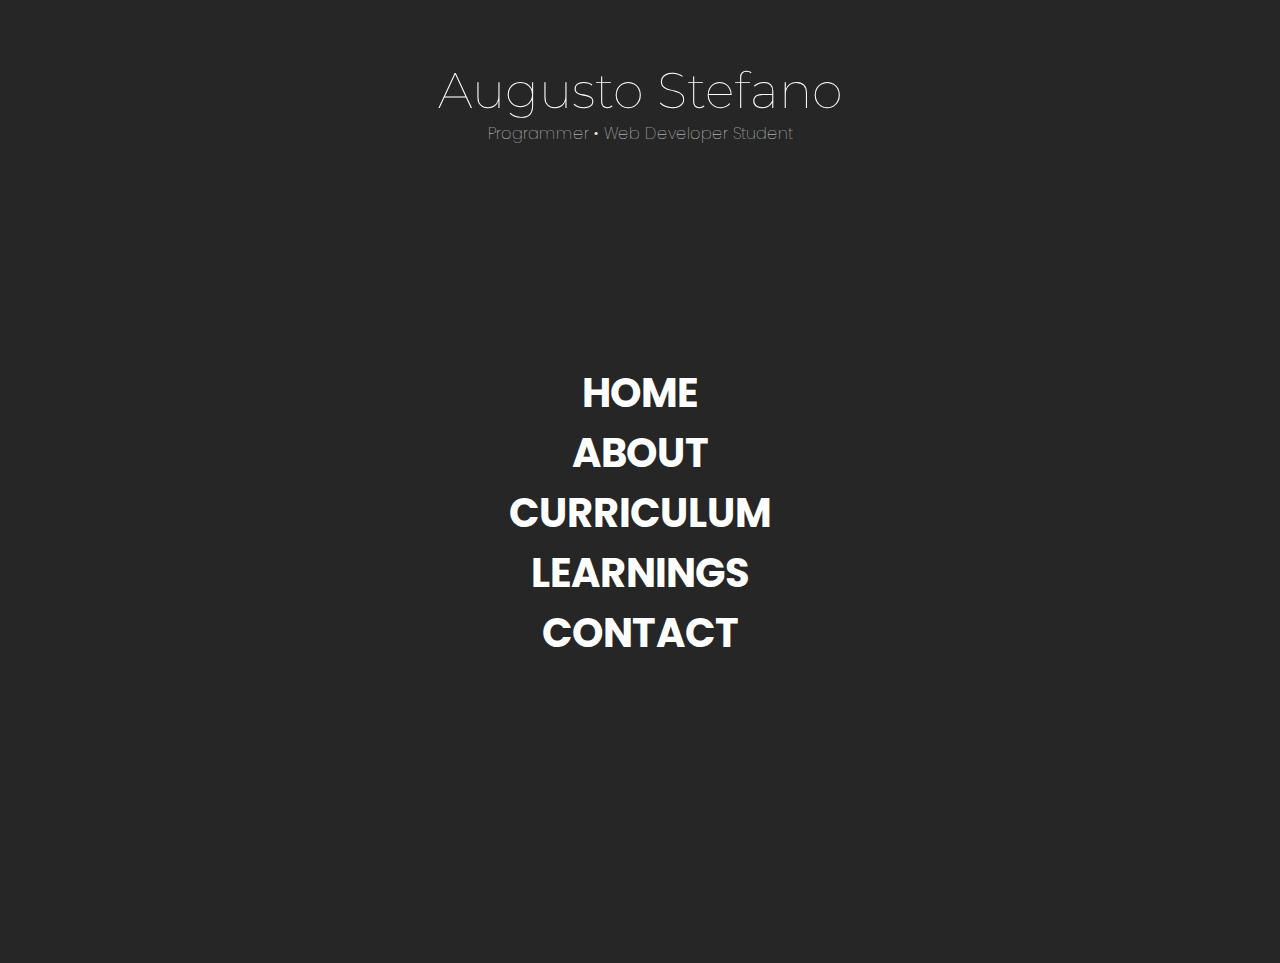
<file: index.html>
<!DOCTYPE html>
<html lang="pt-br">
<head>
    <meta charset="UTF-8">
    <meta name="viewport" content="width=device-width, initial-scale=1.0">
    <link rel="stylesheet" href="style.css">
    <link rel="preconnect" href="https://fonts.gstatic.com">
    <link href="https://fonts.googleapis.com/css2?family=Montserrat:wght@200;300&display=swap" rel="stylesheet">
    <title>Augusto Stefano</title>
    <link rel="shortcut icon" href="./img/logo.png" type="image/x-icon">
</head>
<body>
        <h1 class="name">Augusto Stefano</h1>
        <p class="subName">Programmer  •  Web Developer Student</p>
    <section class="menu"> 
        <ul>
            <li><a href="index.html" data-text="Home">Home</a></li>
            <li><a href="about.html" data-text="About">About</a></li>
            <li><a href="cv.html" data-text="Curriculum">Curriculum</a></li>
            <li><a href="learnings.html" data-text="Learnings">Learnings</a></li>
            <li><a href="contact.html" data-text="Contact">Contact</a></li>
        </ul>
    </section>
</body>
</html>
</file>
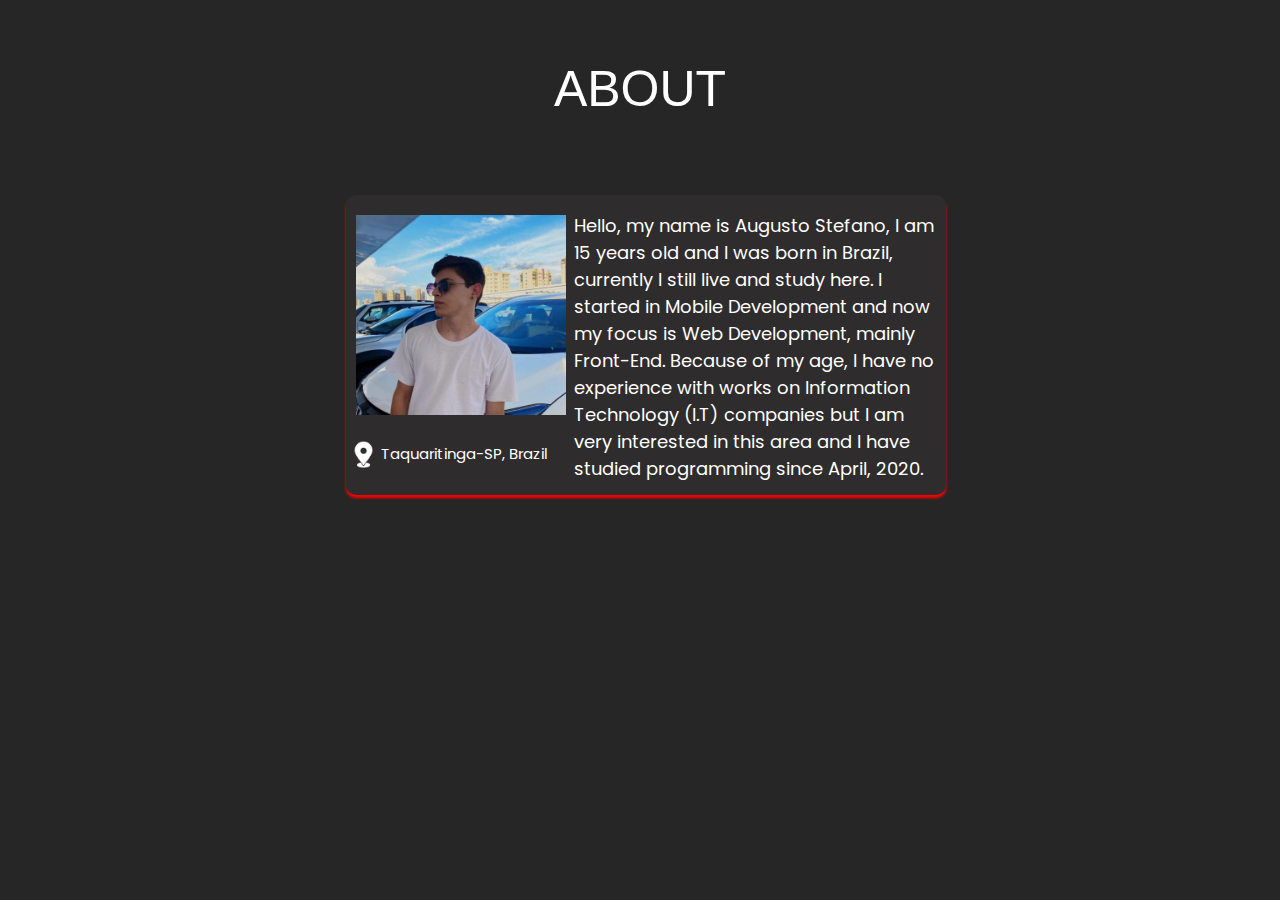
<file: about.html>
<!DOCTYPE html>
<html lang="pt-br">
<head>
    <meta charset="UTF-8">
    <meta name="viewport" content="width=device-width, initial-scale=1.0">
    <link rel="stylesheet" href="style.css">
    <link rel="shortcut icon" href="./img/logo.png" type="image/x-icon">
    <title>About</title>
</head>
<body>
    <h1 class="pageTitle">ABOUT</h1>
    <div class="container">
        <img src="./img/perfil.png" height="220px" width="220px" style="padding: 20px 0px 0px 10px;" style="margin: auto;" style="border-radius: 10%;">
        <p class="biography">Hello, my name is Augusto Stefano, I am 15 years old and I was born in Brazil, currently I still live and study here. I started in Mobile Development and now my focus is Web Development, mainly Front-End. Because of my age, I have no experience with works on Information Technology (I.T) companies but I am very interested in this area and I have studied programming since April, 2020.</p>
        <div class="localiz-div">
            <img src="./img/localizationIcon.png" id="licaliz-icon">
            <p id="licaliz-text">Taquaritinga-SP, Brazil</p>
        </div>
    </div>
</body>
</html>
</file>
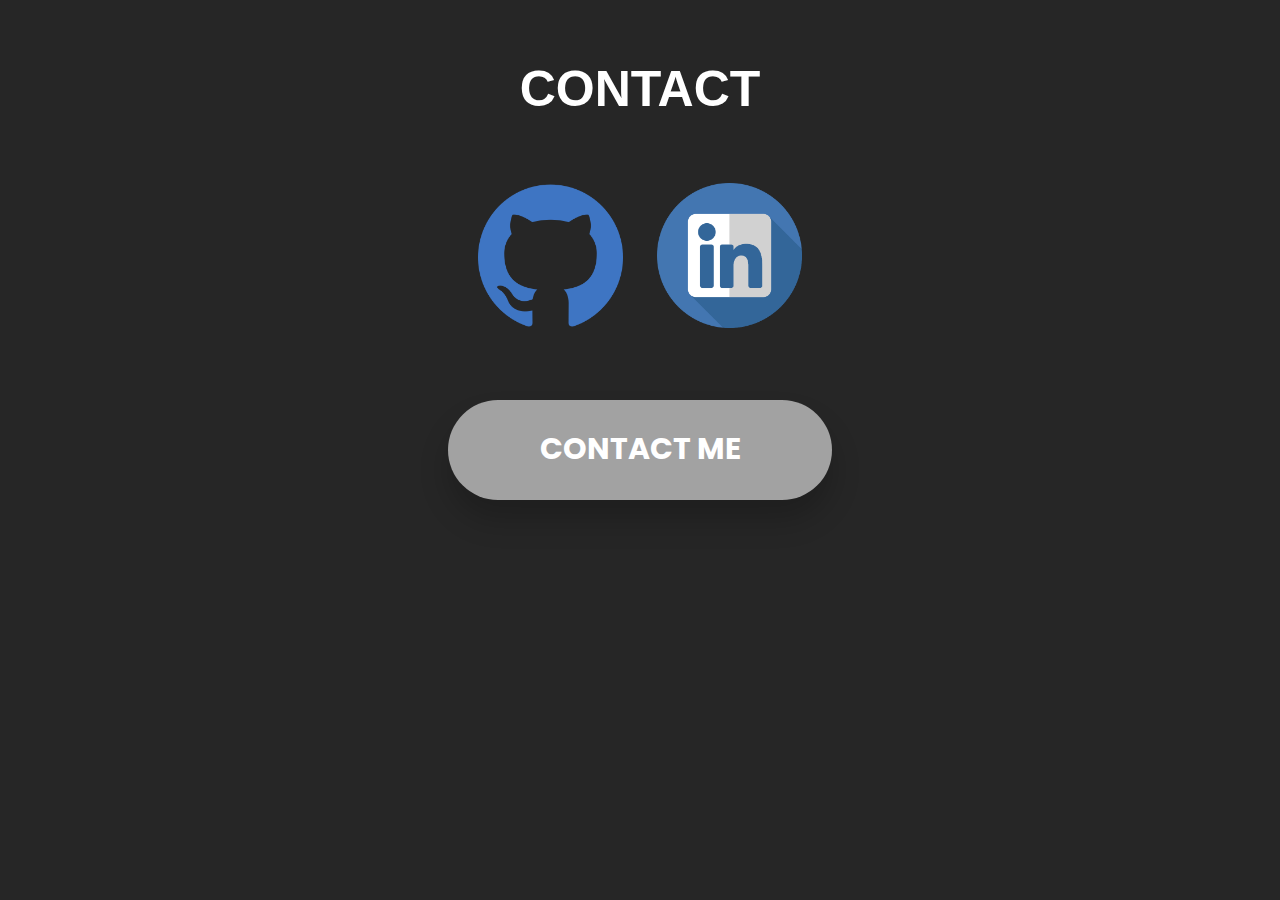
<file: contact.html>
<!DOCTYPE html>
<html lang="pt-br">
<head>
    <meta charset="UTF-8">
    <meta name="viewport" content="width=device-width, initial-scale=1.0">
    <link rel="stylesheet" href="style.css">
    <link rel="shortcut icon" href="./img/logo.png" type="image/x-icon">
    <title>Contact</title>
</head>
<body>
    <div class="title-contact">
        <h1 class="pageTitle" style="font-weight: bold;">CONTACT</h1>
    </div>
    <div id="socialMedia">
        <a href="https://github.com/GutoStefano"><img src="./img/github.png" height="175px" width="175px"></a>
        <a href="https://www.linkedin.com/in/guto-stefano-70525b1b8/"><img src="./img/linkedin.png" height="175px" width="175px"></a>
    </div>
        <a href="mailto:gutostefano2@gmail.com" style="text-decoration: none;">
            <div class="contact">
                <p style="color: rgb(255, 255, 255)">CONTACT ME</p>
            </div>                
        </a>
</body>
</html>
</file>
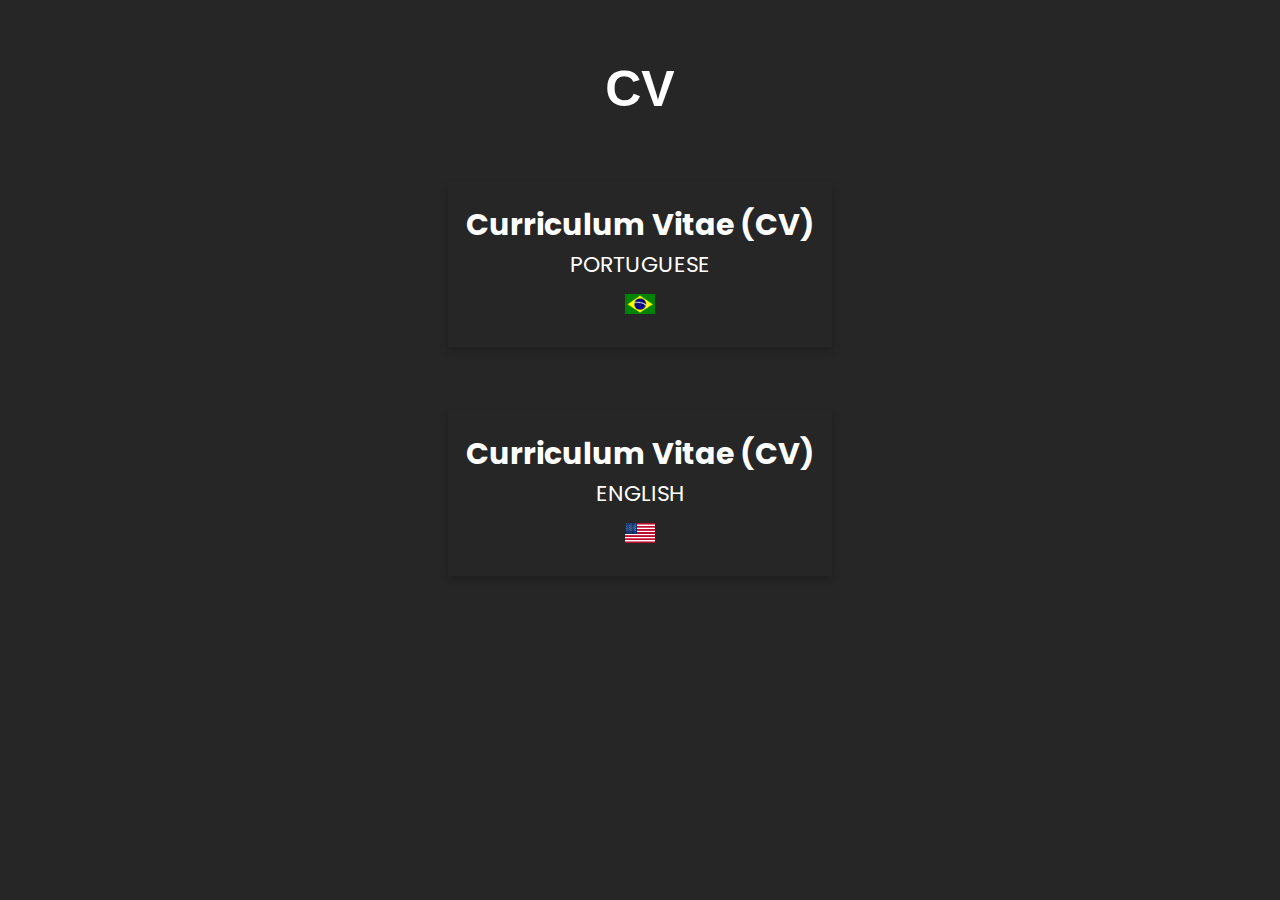
<file: cv.html>
<!DOCTYPE html>
<html lang="pt-br">
    <head>
        <meta charset="UTF-8">
        <meta name="viewport" content="width=device-width, initial-scale=1.0">
        <link rel="stylesheet" href="style.css">
        <link rel="shortcut icon" href="./img/logo.png" type="image/x-icon">
        <title>Cuuriculum Vitae</title>
</head>
    <body>
        
        <div class="title-cv"> 
            <h1 class="pageTitle" style="font-weight: bolder;">CV</h1>
        </div>    
        <!-- PORTUGUESE CV -->

        <a href="https://drive.google.com/file/d/1_2RwWuA84YonNt-tKIHLGsJkmFJmtWaL/view?usp=sharing" style="text-decoration: none;"> 
            <div class="card">
                <div class="container2">
                <h4>Curriculum Vitae (CV)</h4> 
                <p style="font-size: 22px;">PORTUGUESE</p>
                <img src="./img/brazilFlag.gif" height="20px" width="30px">
                </div>
            </div>
        </a>

        <!-- English CV -->
        <div class="ajust-screen">
            <a href="https://drive.google.com/file/d/1uF7GUNE0iM73KzxUFAX-isLctrPjAPBG/view?usp=sharing" style="text-decoration: none;"> 
                <div class="card">
                    <div class="container2">
                    <h4>Curriculum Vitae (CV)</h4> 
                    <p style="font-size: 22px;">ENGLISH</p>
                    <img src="./img/USAFlag.jpg" height="20px" width="30px">
                    </div>
                </div>
            </a>
        </div>
    </body>
</html>
</file>
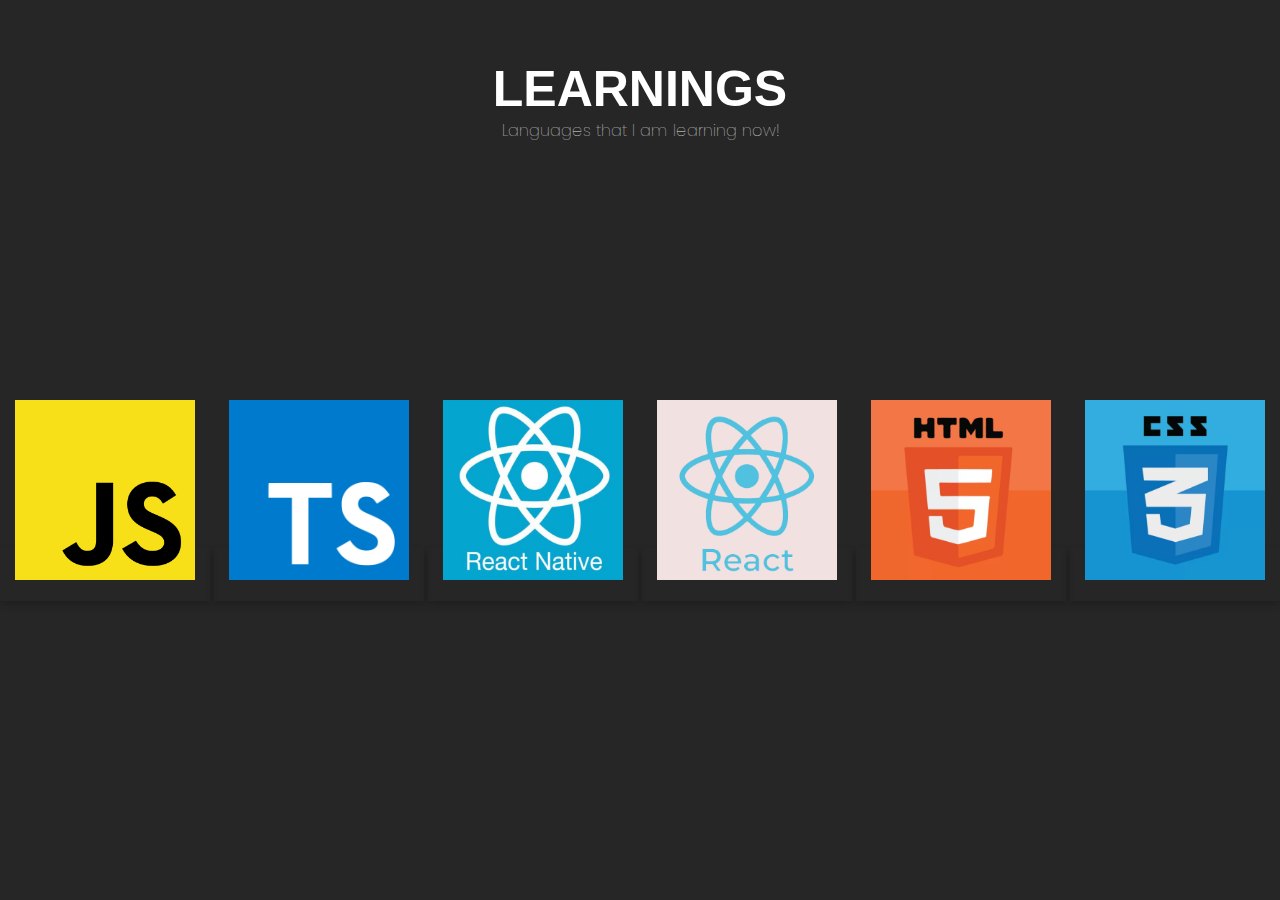
<file: learnings.html>
<!DOCTYPE html>
<html lang="pt-br">
<head>
    <meta charset="UTF-8">
    <meta name="viewport" content="width=device-width, initial-scale=1.0">
    <link rel="stylesheet" href="style.css">
    <link rel="shortcut icon" href="./img/logo.png" type="image/x-icon">
    <title>Learnings</title>
</head>
<body>
    <div class="title-learnings">
        <h1 class="pageTitle" style="font-weight: bold;">LEARNINGS</h1>
        <p class="subName">Languages that I am learning now!</p>
        <p id="languagesProgramming">Programming Languages</p>
    </div>
        <div class="divLanguageTest">     
            <ul class="listLanguageTest">
                <li><img src="./img/js.png" height="180px" width="180px"></li>
                <li><img src="./img/typescript.png" height="180px" width="180px"></li>
                <li><img src="./img/reactnative2.png" height="180px" width="180px"></li>
                <li><img src="./img/react.png" height="180px" width="180px"></li>
                <li><img src="./img/html.png" height="180px" width="180px"></li>
                <li><img src="./img/css.png" height="180px" width="180px"></li>
            </ul>
        </div>
</body>
</html>
</file>
<file: style.css>
@import url('https://fonts.googleapis.com/css2?family=Poppins:wght@200;300;400;500;600;700;800;900&display=swap');
*
{
    margin: 0;
    padding: 0;
    box-sizing: border-box;
    font-family: 'Poppins', sans-serif;
}

body {
    background-color: #262626;
    width: 100%;
    height: 100%;
    margin: 0px;
    overflow-y:hidden;
}

section {
    position: relative;
    width: 100%;
    height: 100vh;
    display: flex;
    justify-content: center;
    align-items: center;
    margin-top: -83px;
}
ul {
    display: flex;
    flex-direction: column;
}
ul li {
    list-style: none;
}
ul li a {
    display: block;
    text-decoration: none;
    text-align: center;
    font-size: 2.5em;
    font-weight: 700;
    color: #ffffff;
    text-transform: uppercase;
}

ul li a::before
{
    content: attr(data-text);
    position: absolute;
    top: 0;
    left: 0;
    width: 100%;
    height: 100%;
    overflow: hidden;
    z-index: -1;
    text-align: center;
    font-size: 3em;
    color: #e74c3c;
    opacity: 0;
    transition: 0.5%;
    line-height: 100vh;
}

ul li:hover a::before
{
    opacity: 1;

}
.name {
    font-family: 'Montserrat', sans-serif;
    color: #fff;
    justify-content: center;
    font-weight: 100;
    text-align: center;
    font-size: 50px;
    padding-top: 60px;
}

.subName {
    color: #fff;
    opacity: 0.9;
    font-weight: 100;
    text-align: center;
}

.container {
    background-color: #2e2c2c;
    height: 300px;
    width: 600px;
    margin-left: 27%;
    margin-top: 6%;
    box-shadow: 0 4px 8px 0 rgba(0,0,0,0.2);
    box-shadow: 0 3px 3px 0 rgb(255, 0, 0); 
    transition: 0.2s;
    border-radius: 10px;     
    
}

.pageTitle {
    font-family: 'Montserrat', sans-serif;
    color: #fff;
    justify-content: center;
    font-weight: 100;
    text-align: center;
    font-size: 50px;
    padding-top: 60px;
}

.container p {
    color: white;
    margin-left: 228px;
    margin-top: -210px;
    font-size: 18px;
}

.localization {
    color: white;
    font-size: 15px;
    margin: -51px 0px 0px 406px;


}

.card {
    box-shadow: 0 4px 8px 0 rgba(0,0,0,0.2);
    transition: 0.7s;
    width: 30%;
    color: white;
    margin-top: 5%;
    margin-left: 35%;
    
}
  
.card:hover {
    box-shadow: 0 16px 24px 0 rgba(0,0,0,0.2);
    transform: scale(1.2);
  }

.container2 {
    padding: 20px 16px;
    font-size: 30px;
    text-align: center;
  }

#languagesProgramming {
    color: white;
    margin-top: -270px;
    margin-left: 563px;
}

.listLanguage {
    margin-left: 388px;
    display: inline;
    padding-top: 100px;
}

.listLanguage li {
    display: inline;
    padding: 7px;
}

.listLanguageTest {
    display: inline;
}

.listLanguageTest li {
    display: inline;
    padding: 15px;
    transition: 0.5s;
    box-shadow: 0 4px 8px 0 rgba(0,0,0,0.2);

}

.listLanguageTest li:hover {
    display: inline;
    box-shadow: 0 16px 35px 0 rgba(0, 0, 0, 0.2);

}

.divLanguageTest {
    margin-top: 400px;
    text-align: center;
}

#socialMedia {
    justify-content: center;
    text-align: center;
    align-items: center;
    align-self: center;
}

#socialMedia img {
    padding: 15px;
    margin-top: 50px;
    transition: 0.3s;
}

#socialMedia img:hover {
    padding: 15px;
    margin-top: 50px;
    transform: scale(1.1);
}

.contact {
    transition: 0.7s;
    width: 30%;
    height: 100px;
    background-color: rgb(162, 162, 162);
    margin-top: 5%;
    margin-left: 35%;
    border-radius: 100px;
    transition: 0.2s;
    margin-top: 50px;
    box-shadow: 0 20px 30px 0 rgba(0,0,0,0.2);
    display: inline-block;
    text-align: center;
    font-weight: bold;
    padding: 26px 26px 26px 26px;
    font-size: 30px;


}
.contact:hover   {
    transition: 0.7s;
    width: 30%;
    height: 100px;
    background-color: rgb(126, 126, 126);
    margin-top: 5%;
    margin-left: 35%;
    box-shadow: 0 4px 8px 0 rgba(0,0,0,0.2);
}

.contact p {
    text-align: center;
}

#licaliz-icon {
    position: absolute;
    margin-top: -5px;
    width: 35px;
    height: 35px;
}

#licaliz-text {
    margin-top: -40px;
    margin-left: 35px;
    font-size: 15px;
}

/* .flags {
    position: absolute;
    margin-left: 1100px;
    margin-top: 350px;
} */

@media screen and (max-width: 768px) {
            /* ABOUT */
    .container {
        width: 300px;
        height: 540px;
        margin-left: 31px;
        margin-top: 90px;
    }

    .pageTitle {
        margin-left: 89px;
        margin-top: -135px;
        position: absolute;

    }

    .container p {
        margin-top: 10px;
        margin-left: 0px;
        font-size: 15px;
        padding-right: 10px;
        padding-left: 10px;
    }

    .container img {
        margin-top: -10px;
        margin-left: 31px;

    }

    #licaliz-text {
        margin-left: 55px;        
    }

    .localiz-div {
        margin-top: 45px;
    }
    
        /* CV */
    

    .card {
        width: 300px;
        margin-top: 160px;
        margin-left: 27px;
    }
    
    .title-cv {
        margin-left: 60px;
    }
    
    .ajust-screen {
        margin-top: -150px;
    }
    
        /* CONTACT */
    
    .title-contact {
        margin-top: 100px;
        margin-left: -30px;
    }
    
    .contact {
        width: 250px;
        margin-left: 60px;
        /* margin-top: 0px; */
        

    }

    .contact p {
        margin-top: -20px;
    }

    .contact:hover   {
        transition: 0.7s;
        width: 250px;
        height: 100px;
        background-color: rgb(126, 126, 126);
        margin-top: 16%;
        margin-left: 60px;
        box-shadow: 0 4px 8px 0 rgba(0,0,0,0.2);
    }

}
</file>
